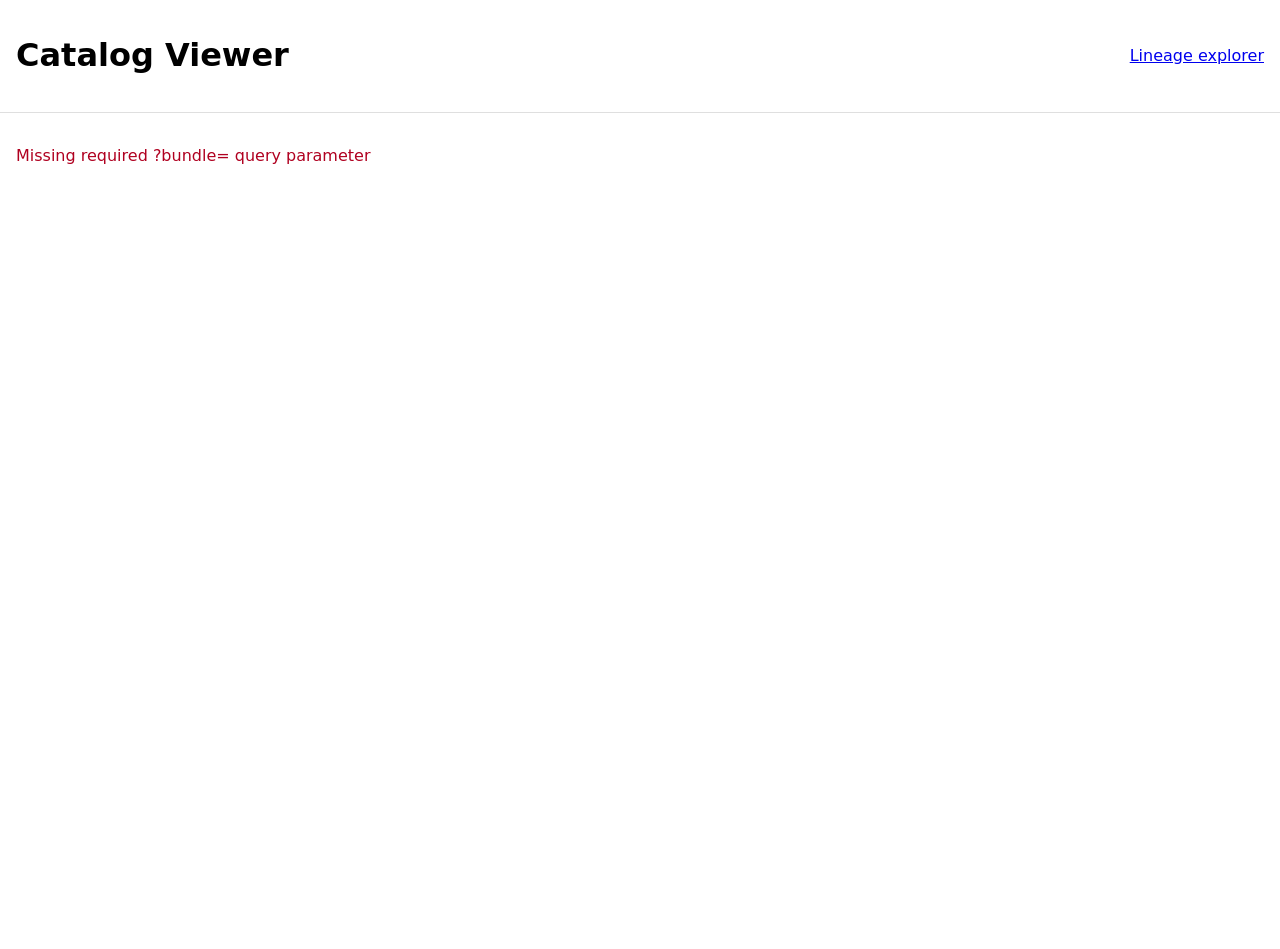
<file: examples/consumers/catalog-viewer/index.html>
<!DOCTYPE html>
<html lang="en">
  <head>
    <meta charset="utf-8" />
    <meta name="viewport" content="width=device-width, initial-scale=1" />
    <title>ClearMetric Catalog Viewer</title>
    <link rel="stylesheet" href="style.css" />
  </head>
  <body>
    <header>
      <h1>Catalog Viewer</h1>
      <nav>
        <a id="lineage-link" href="#">Lineage explorer</a>
      </nav>
    </header>
    <main id="app">
      <p class="loading">Loading bundle…</p>
    </main>
    <script type="module" src="app.mjs"></script>
  </body>
</html>
</file>
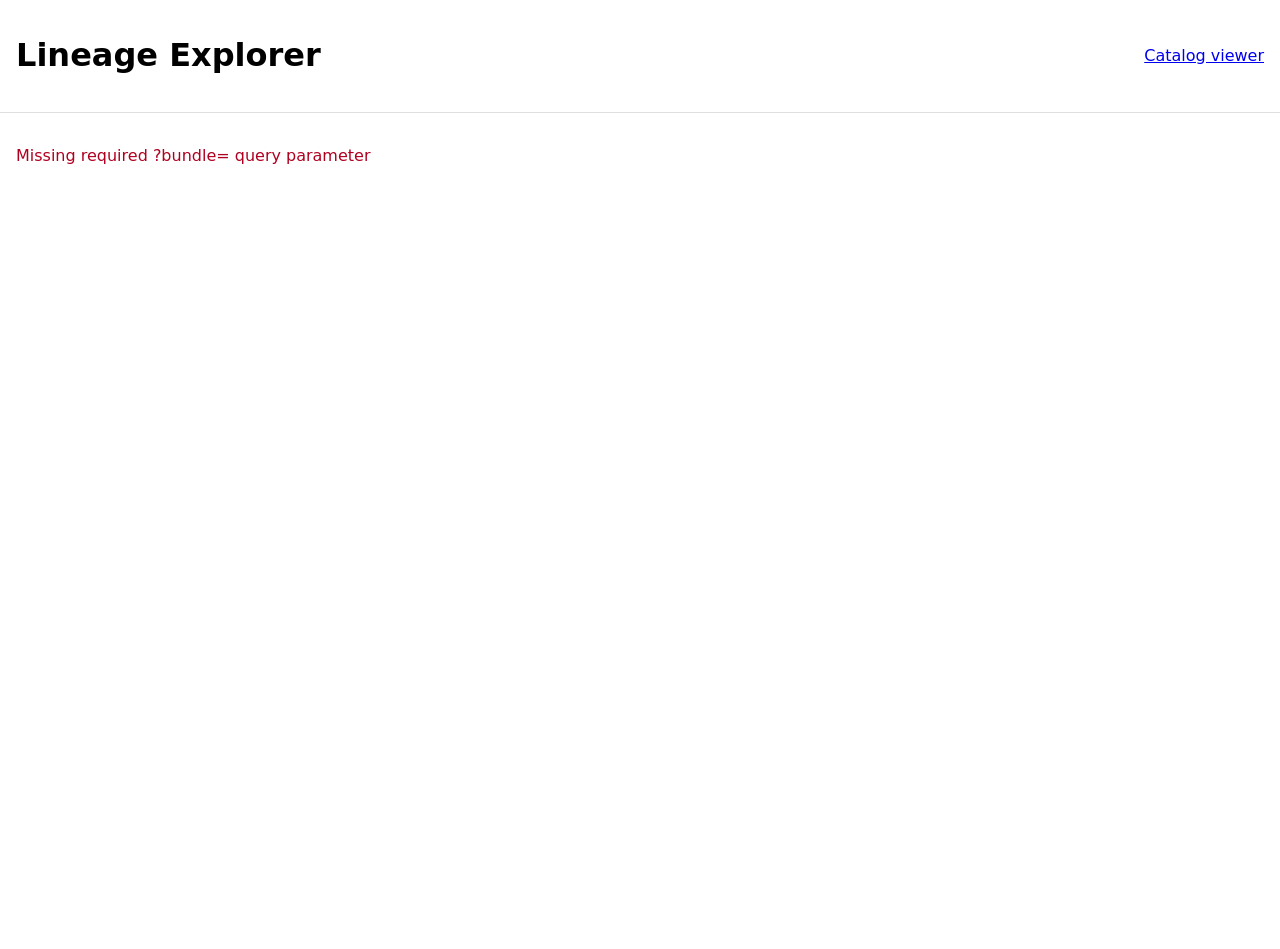
<file: examples/consumers/lineage-explorer/index.html>
<!DOCTYPE html>
<html lang="en">
  <head>
    <meta charset="utf-8" />
    <meta name="viewport" content="width=device-width, initial-scale=1" />
    <title>ClearMetric Lineage Explorer</title>
    <link rel="stylesheet" href="style.css" />
  </head>
  <body>
    <header>
      <h1>Lineage Explorer</h1>
      <nav>
        <a id="catalog-link" href="#">Catalog viewer</a>
      </nav>
    </header>
    <main id="app">
      <p class="loading">Loading bundle…</p>
    </main>
    <script type="module" src="app.mjs"></script>
  </body>
</html>
</file>
<file: examples/consumers/catalog-viewer/style.css>
:root {
  color-scheme: light dark;
  font-family: system-ui, sans-serif;
  line-height: 1.4;
}

body {
  margin: 0;
}

header {
  display: flex;
  justify-content: space-between;
  align-items: center;
  padding: 0.75rem 1rem;
  border-bottom: 1px solid #8884;
}

main {
  display: grid;
  grid-template-columns: 220px 1fr;
  min-height: calc(100vh - 4rem);
}

.error {
  color: #b00020;
  padding: 1rem;
  grid-column: 1 / -1;
}

.sidebar {
  border-right: 1px solid #8884;
  padding: 0.75rem;
  overflow: auto;
}

.sidebar h2 {
  margin: 0.75rem 0 0.25rem;
  font-size: 0.9rem;
  text-transform: uppercase;
  letter-spacing: 0.04em;
}

.sidebar ul {
  list-style: none;
  margin: 0;
  padding: 0;
}

.sidebar button {
  width: 100%;
  text-align: left;
  background: none;
  border: none;
  padding: 0.25rem 0;
  cursor: pointer;
  font: inherit;
}

.sidebar button.active {
  font-weight: 700;
}

.content {
  padding: 1rem;
  overflow: auto;
}

.search {
  width: 100%;
  box-sizing: border-box;
  margin-bottom: 0.75rem;
  padding: 0.35rem 0.5rem;
}

.meta {
  font-size: 0.9rem;
  color: #666;
}

pre {
  white-space: pre-wrap;
  word-break: break-word;
  background: #8881;
  padding: 0.75rem;
  border-radius: 4px;
}

@media (max-width: 800px) {
  main {
    grid-template-columns: 1fr;
  }
}
</file>
<file: examples/consumers/lineage-explorer/style.css>
@import url("../catalog-viewer/style.css");

.impact-select {
  margin-bottom: 1rem;
  padding: 0.35rem 0.5rem;
}

.related-list {
  list-style: none;
  padding: 0;
}

.related-list li {
  padding: 0.15rem 0;
}

.related-list a {
  color: inherit;
}
</file>
